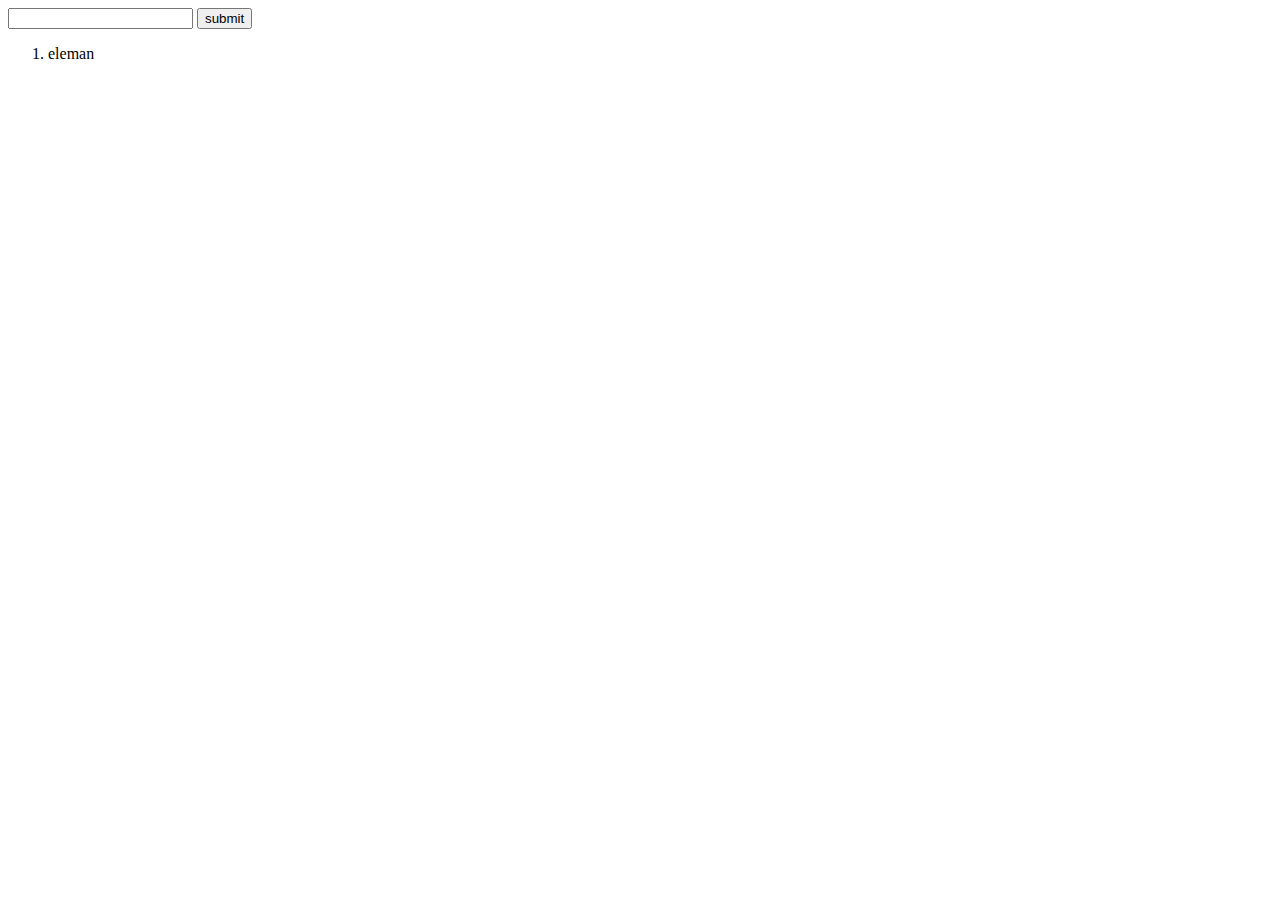
<file: WEB/index.html>
<!DOCTYPE html>
<html>
<head>
<title>don't cha</title>
</head>
<body>

<input type="text" id="inputC">
<button onclick="fuckFunction()" id="myBtn">submit</button>

<ol id="listem">
<li>eleman</li>
</ol>
<script>

function fuckFunction(){

var ekle = document.getElementById("inputC").value;

var abc = document.createTextNode(ekle);

var listeElemani = document.createElement("li");

listeElemani.appendChild(abc);

document.getElementById("listem").appendChild(listeElemani);
}

var enter = document.getElementById("inputC");
enter.addEventListener("keyup", function(event) {
  if(event.keyCode === 13) { 
   event.preventDefault();
   document.getElementById("myBtn").click();
  }
});





















class Human {
constructor(isim, yas, milliyet) {
this.name = isim;
this.age = yas;
this.nationality = milliyet;
}
}

class Singer extends Human{}

var shakira = new Singer("Shakira", 45, "Lebinan");
var nicole = new Singer("Nicole Scherzinger", 39, "Hawaii");

console.log(shakira);
console.log(nicole);

class Footballer extends Human {}

var alex = new Footballer("Alex de Souza", 42, "Brazilia");
var yusuf = new Human("Yusuf Yıldız", 22, "Turquia");
console.log(alex);
console.log(yusuf);

class SoftwareDeveloper extends Human {
 constructor(isim, yas, milliyet, beceri){
 super(isim, yas, milliyet);
 this.skill = beceri;
 }
}
var max = new SoftwareDeveloper("Max Allen", 28, "UK", "Frontend");
console.log(max);


class SuperLig {
constructor(name, totalmarketvalue, averageage, legioner){
this.name = name;
this.market = totalmarketvalue;
this.average = averageage;
this.legion = legioner;
}
}

var team1 = new SuperLig("Fenerbahçe", 77.5+"m €", 26.4, 60+"%");
console.log(team1);
var team2 = new SuperLig("Galatasaray", 69.6+"m €", 27.8, 75+"%");
console.log(team2);















</script>
</body>
</html>
</file>
